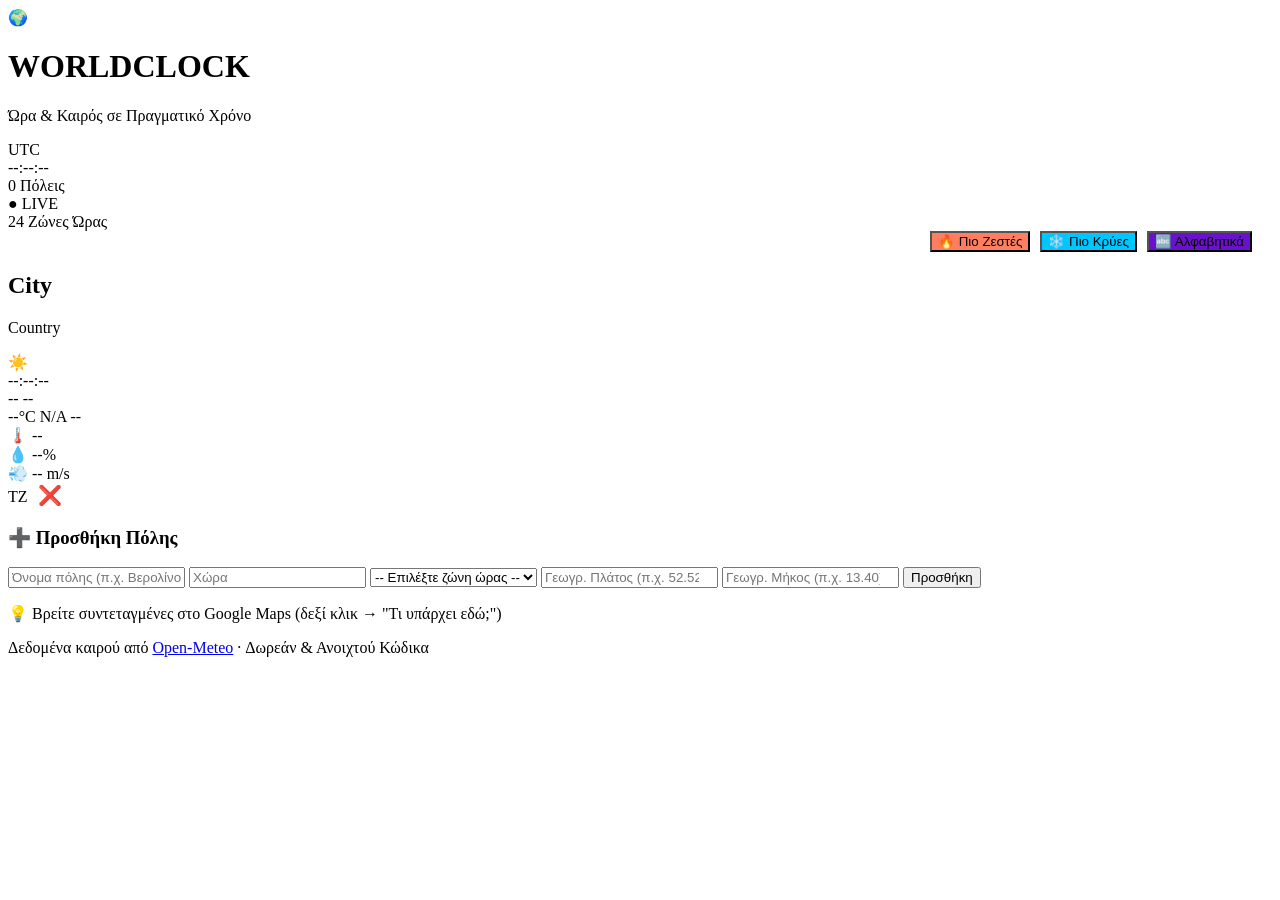
<file: src/main/resources/templates/index.html>
<!DOCTYPE html>
<html lang="el" xmlns:th="http://www.thymeleaf.org">
<head>
    <meta charset="UTF-8">
    <meta name="viewport" content="width=device-width, initial-scale=1.0">
    <title>Παγκόσμιο Ρολόι & Καιρός</title>
    <link rel="preconnect" href="https://fonts.googleapis.com">
    <link href="https://fonts.googleapis.com/css2?family=Space+Mono:ital,wght@0,400;0,700;1,400&family=Syne:wght@400;600;800&display=swap" rel="stylesheet">
    <link rel="stylesheet" th:href="@{/css/style.css}">
</head>
<body>

<div class="bg-grid"></div>

<header>
    <div class="header-inner">
        <div class="logo">
            <span class="logo-globe">🌍</span>
            <div>
                <h1>WORLD<span class="accent">CLOCK</span></h1>
                <p class="tagline">Ώρα & Καιρός σε Πραγματικό Χρόνο</p>
            </div>
        </div>
        <div class="header-time">
            <div class="utc-label">UTC</div>
            <div id="utc-clock" class="utc-time">--:--:--</div>
        </div>
    </div>
</header>

<main>
    <!-- Stats bar -->
    <div class="stats-bar">
        <div class="stat">
            <span class="stat-num" th:text="${#lists.size(cities)}">0</span>
            <span class="stat-label">Πόλεις</span>
        </div>
        <div class="stat-divider"></div>
        <div class="stat">
            <span class="stat-num" id="live-indicator">●</span>
            <span class="stat-label">LIVE</span>
        </div>
        <div class="stat-divider"></div>
        <div class="stat">
            <span class="stat-num">24</span>
            <span class="stat-label">Ζώνες Ώρας</span>
        </div>
    </div>

    <!-- City Grid -->
    <div class="sort-controls" style="display: flex; justify-content: flex-end; gap: 10px; margin-bottom: 20px; padding: 0 20px;">
        <button class="add-btn" onclick="sortCities('temp-desc')" style="background: #ff7e5f;">🔥 Πιο Ζεστές</button>
        <button class="add-btn" onclick="sortCities('temp-asc')" style="background: #00c6ff;">❄️ Πιο Κρύες</button>
        <button class="add-btn" onclick="sortCities('name')" style="background: #6a11cb;">🔤 Αλφαβητικά</button>
    </div>
    <section class="city-grid" id="city-grid">

        <div th:each="city : ${cities}"
             class="city-card"
             th:data-timezone="${city.timezone}"
             th:data-weather="${city.weathermain}"
            th:data-temp="${city.temperature}"
            th:data-name="${city.name}">

            <div class="card-top">
                <div class="city-header">
                    <div>
                        <h2 class="city-name" th:text="${city.name}">City</h2>
                        <p class="city-country" th:text="${city.country}">Country</p>
                    </div>
                    <div class="weather-icon" th:text="${city.weathericon}">☀️</div>
                </div>

                <div class="time-display">
                    <span class="city-time"
                          th:text="${city.localtime}"
                          th:data-timezone="${city.timezone}">--:--:--</span>
                </div>

                <div class="date-row">
                    <span class="city-day" th:text="${city.dayofweek}">--</span>
                    <span class="city-date" th:text="${city.date}">--</span>
                </div>
            </div>

            <div class="card-weather">
                <div class="temp-main">
                    <span class="temp-value"
                          th:text="${#numbers.formatDecimal(city.temperature, 1, 0) + '°C'}"
                          th:if="${!#numbers.formatDecimal(city.temperature,1,0).equals('NaN')}">--°C</span>
                    <span class="temp-value" th:unless="${!#numbers.formatDecimal(city.temperature,1,0).equals('NaN')}">N/A</span>
                    <span class="weather-desc" th:text="${city.weatherdescription}">--</span>
                </div>
                <div class="weather-details">
                    <div class="weather-detail">
                        <span class="detail-icon">🌡️</span>
                        <span th:text="'Αίσθηση ' + ${#numbers.formatDecimal(city.feelslike, 1, 0)} + '°'">--</span>
                    </div>
                    <div class="weather-detail">
                        <span class="detail-icon">💧</span>
                        <span th:text="${city.humidity} + '%'">--%</span>
                    </div>
                    <div class="weather-detail">
                        <span class="detail-icon">💨</span>
                        <span th:text="${#numbers.formatDecimal(city.windspeed, 1, 1)} + ' m/s'">-- m/s</span>
                    </div>
                </div>
            </div>

            <div class="card-footer">
                <span class="timezone-badge" th:text="${city.timezone}">TZ</span>
                <button class="delete-btn" th:onclick="'deleteCity(' + ${city.id} + ')'" style="background: none; border: none; cursor: pointer; color: #ff4d4d; font-size: 1.2rem;" title="Διαγραφή Πόλης">❌</button>
            </div>
        </div>

    </section>

    <!-- Add City Panel -->
    <section class="add-city-section">
        <h3 class="section-title">➕ Προσθήκη Πόλης</h3>
        <div class="add-form">
            <input type="text" id="new-city-name" placeholder="Όνομα πόλης (π.χ. Βερολίνο)" class="form-input">
            <input type="text" id="new-city-country" placeholder="Χώρα" class="form-input">
            <select id="new-city-timezone" class="form-input">
                <option value="">-- Επιλέξτε ζώνη ώρας --</option>
                <option th:each="tz : ${timezones}" th:value="${tz}" th:text="${tz}">TZ</option>
            </select>
            <input type="number" id="new-city-lat" placeholder="Γεωγρ. Πλάτος (π.χ. 52.52)" class="form-input" step="0.0001">
            <input type="number" id="new-city-lon" placeholder="Γεωγρ. Μήκος (π.χ. 13.40)" class="form-input" step="0.0001">
            <button class="add-btn" onclick="addCity()">Προσθήκη</button>
        </div>
        <p class="form-hint">💡 Βρείτε συντεταγμένες στο Google Maps (δεξί κλικ → "Τι υπάρχει εδώ;")</p>
    </section>
</main>

<footer>
    <p>Δεδομένα καιρού από <a href="https://openweathermap.org/" target="_blank">Open-Meteo</a> · Δωρεάν & Ανοιχτού Κώδικα</p>
</footer>

<div id="toast" class="toast"></div>

<script th:src="@{/js/app.js}"></script>
</body>
</html>
</file>
